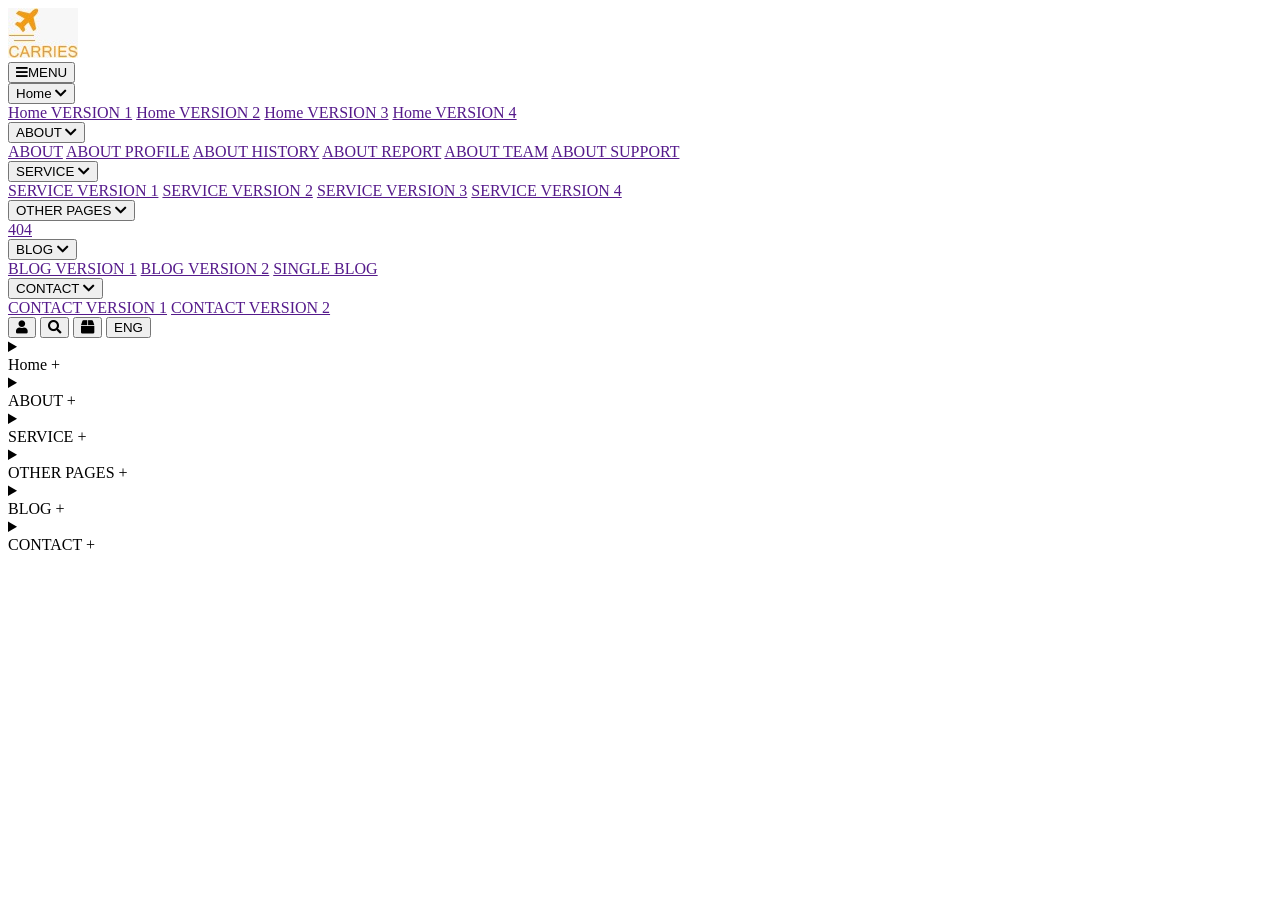
<file: components/header.html>
<!DOCTYPE html>
<html lang="en">
<head>
    <meta charset="UTF-8">
    <meta name="viewport" content="width=device-width, initial-scale=1.0">
    <link rel="stylesheet" href="../Assets/libaries/fontawesome-free-5.15.4-web/css/all.min.css">
    <script src=""></script>
    <title>Document</title>
</head>
<body>
    <!-- 
    background: bg-value
    value can be any color in tailwind css we have many colors
    gray
    red 
    zinc
    slate
    purple
    pink
    indigo
    teal
    navy
    violet
    There are two colors that don't accept value
    black and white
    position
    1.inherent
    2.absolute
    3.fixed
    4.relative
    left-
    right-
    top-
    bottom-

    width and height
    w-fraction
    w-3xs 16rem 256px
    w-2xs 18rem 288px
    w-xs 20rem
    w-sm 24rem
    w-md 28rem
    w-lg 32rem(large)
    w-xl 36rem
    w-2xl 42rem
    w-3xl 48rem
    w-4xl 56rem
    w-5xl 64rem
    w-6xl 72rem
    w-7xl 80rem
    w-20
    w-auto
    w-full(100%)
    w-screen(100vw)
    w-fit(fitcontent)
    min-w(min-width)
    min-h(min-height)
    h-
    h-200
    min-h-1/2
    min-h-px
    min-h-full
    h-screen
    h-fit
    h-full
    h-[255px]
    bg-[#f123de]
    w-[55px]
    display
    flex
    grid
    block
    inline-block
    hidden
         Flex
    justify-between or evenly or center
    items-between or evenly or center
    flex-row or col or row-reverse or col-reverse
    flex-wrap
    flex-nowrap
    flex-wrap-reverse
    flex-1(it will be growing with the parents)
    flex-none
    flex-2
    grow-
    shrink-
    *****Grid*****
    grid-clos-2 0r 3 or ...

    -->
 <header class="bg- fixed top-0 left-0 z-10 h-20 w-full flex gap-4 border-b border-b-orange-500 items-center py-4 justify-between">
      <div class="logo-container px-2">
        <img src="../Assets/images/IMG-20260924-WA0014.jpg" alt="" class="h-8">
      </div>
      <button class="nav-btn text-yellow-500 border border-yellow-500 py-2 px-4 lg:hidden"><i class="fas fa-bars"></i>MENU</button>
      <nav class="navbar flex gap-10 items-center h-full hidden lg:flex">
        <!--NAVLINK ONE -->
        <div class="group relative h-full items-center flex">
          <button class="cursor-pointer text-white uppercase flex gap-2 text-xs items-center group-hover:text-orange-400">Home <i class="fas fa-chevron-down text-[6px]"></i>
          </button>
          <section class="navlinks bg-black text-white text-xs h-fit w- pt-2 flex flex-col gap-4 absolute top-21 -left-full hidden group-hover:flex uppercase">
            <a href="" class="border-b border-gray-400 px-4 py-2">Home VERSION 1</a>
             <a href="" class="border-b border-gray-400 px-4 py-2">Home VERSION 2</a>
              <a href="" class="border-b border-gray-400 px-4 py-2">Home VERSION 3</a>
               <a href="" class="border-b border-gray-400 px-4 py-2">Home VERSION 4</a>
          </section>
        </div>
        <!-- END OF NAVLINK ONE-->
         <!--NAVLINK TWO -->
        <div class="group relative h-full items-center flex">
          <button class="cursor-pointer text-white uppercase flex gap-2 text-xs items-center group-hover:text-orange-400">ABOUT <i class="fas fa-chevron-down text-[6px]"></i>
          </button>
          <section class="navlinks bg-black text-white text-xs h-fit w- pt-2 flex flex-col gap-4 absolute top-21 -left-full hidden group-hover:flex uppercase">
            <a href="" class="border-b border-gray-400 px-4 py-2">ABOUT</a>
             <a href="" class="border-b border-gray-400 px-4 py-2">ABOUT PROFILE</a>
              <a href="" class="border-b border-gray-400 px-4 py-2">ABOUT HISTORY</a>
               <a href="" class="border-b border-gray-400 px-4 py-2">ABOUT REPORT</a>
               <a href="" class="border-b border-gray-400 px-4 py-2">ABOUT TEAM</a>
               <a href="" class="border-b border-gray-400 px-4 py-2">ABOUT SUPPORT</a>
          </section>
        </div>
        <!-- END OF NAVLINK TWO-->
         <!--NAVLINK THREE -->
        <div class="group relative h-full items-center flex">
          <button class="cursor-pointer text-white uppercase flex gap-2 text-xs items-center group-hover:text-orange-400">SERVICE <i class="fas fa-chevron-down text-[6px]"></i>
          </button>
          <section class="navlinks bg-black text-white text-xs h-fit w- pt-2 flex flex-col gap-4 absolute top-21 -left-full hidden group-hover:flex uppercase">
            <a href="" class="border-b border-gray-400 px-4 py-2">SERVICE VERSION 1</a>
             <a href="" class="border-b border-gray-400 px-4 py-2">SERVICE VERSION 2</a>
              <a href="" class="border-b border-gray-400 px-4 py-2">SERVICE VERSION 3</a>
               <a href="" class="border-b border-gray-400 px-4 py-2">SERVICE VERSION 4</a>
          </section>
        </div>
        <!-- END OF NAVLINK THREE-->
          <!--NAVLINK FOUR -->
        <div class="group relative h-full items-center flex">
          <button class="cursor-pointer text-white uppercase flex gap-2 text-xs items-center group-hover:text-orange-400">OTHER PAGES <i class="fas fa-chevron-down text-[6px]"></i>
          </button>
          <section class="navlinks bg-black text-white text-xs h-fit w- pt-2 flex flex-col gap-4 absolute top-21 -left-full hidden group-hover:flex uppercase">
            <a href="" class="border-b border-gray-400 px-4 py-2">404</a>
          </section>
        </div>
        <!-- END OF NAVLINK FOUR-->
          <!--NAVLINK FIVE -->
        <div class="group relative h-full items-center flex">
          <button class="cursor-pointer text-white uppercase flex gap-2 text-xs items-center group-hover:text-orange-400">BLOG <i class="fas fa-chevron-down text-[6px]"></i>
          </button>
          <section class="navlinks bg-black text-white text-xs h-fit w- pt-2 flex flex-col gap-4 absolute top-21 -left-full hidden group-hover:flex uppercase">
            <a href="" class="border-b border-gray-400 px-4 py-2">BLOG VERSION 1</a>
             <a href="" class="border-b border-gray-400 px-4 py-2">BLOG VERSION 2</a>
              <a href="" class="border-b border-gray-400 px-4 py-2">SINGLE BLOG</a>
          </section>
        </div>
        <!-- END OF NAVLINK FIVE-->
          <!--NAVLINK SIX -->
        <div class="group relative h-full items-center flex">
          <button class="cursor-pointer text-white uppercase flex gap-2 text-xs items-center group-hover:text-orange-400">CONTACT <i class="fas fa-chevron-down text-[6px]"></i>
          </button>
          <section class="navlinks bg-black text-white text-xs h-fit w- pt-2 flex flex-col gap-4 absolute top-21 -left-full hidden group-hover:flex uppercase">
            <a href="" class="border-b border-gray-400 px-4 py-2">CONTACT VERSION 1</a>
             <a href="" class="border-b border-gray-400 px-4 py-2">CONTACT VERSION 2</a>
          </section>
        </div>
        <!-- END OF NAVLINK SIX-->
      </nav>
       <div class="flex items-center gap-5 px-4 hidden lg:flex">
        <button class="text-xs text-white"><i class="fas fa-user"></i></button>
         <button class="text-xs text-white"><i class="fas fa-search"></i></button>
          <button class="text-xs text-white"><i class="fas fa-box"></i></button>
           <button class="text-xs text-black bg-white">ENG</button>
       </div>
      <nav class="navbar2 hidden bg-black absolute top-20 left-0 w-full h-[200px] overflow-y-auto lg:hidden" >
        <!-- First Details -->
        <details class="group broder-b border-b-slate-600  overflow-hidden text-white">
          <summary class="flex items-center justify-between cursor-pointer py-2 px-5 font-semibold list-none text-white block w-full">
          <div class="flex items-center justify-between">
            <span>Home</span>
            <span class="text-lg group-open:rotate-45 transition-transform duration-500">+</span>
            <!-- <span class="text-lg">-</span> -->
          </div>
          </summary>
          <div class="px-5 pb-5">
            <a href="" class="block py-2">Home VERSION 1</a>
            <a href="" class="block py-2">Home VERSION 2</a>
            <a href="" class="block py-2">Home VERSION 3</a>
            <a href="" class="block py-2">Home VERSION 4</a>
          </div>
        </details>
            <!--End of First Details -->
        <!-- Second Details -->
        <details class="group broder-b border-b-slate-600  overflow-hidden text-white">
          <summary class="flex items-center justify-between cursor-pointer py-2 px-5 font-semibold list-none text-white block w-full">
          <div class="flex items-center justify-between">
            <span>ABOUT</span>
            <span class="text-lg group-open:rotate-45 transition-transform duration-500">+</span>
            <!-- <span class="text-lg">-</span> -->
          </div>
          </summary>
          <div class="px-5 pb-5">
            <a href="" class="block py-2">ABOUT PROFILE</a>
            <a href="" class="block py-2">ABOUT HISTORY</a>
            <a href="" class="block py-2">ABOUT REPORT</a>
            <a href="" class="block py-2">ABOUT TEAM</a>
            <a href="" class="block py-2">ABOUT SUPPORT</a>
          </div>
        </details>
            <!--End of Second Details -->
        <!-- Third Details -->
        <details class="group broder-b border-b-slate-600  overflow-hidden text-white">
          <summary class="flex items-center justify-between cursor-pointer py-2 px-5 font-semibold list-none text-white block w-full">
          <div class="flex items-center justify-between">
            <span>SERVICE</span>
            <span class="text-lg group-open:rotate-45 transition-transform duration-500">+</span>
            <!-- <span class="text-lg">-</span> -->
          </div>
          </summary>
          <div class="px-5 pb-5">
            <a href="" class="block py-2">SERVICE VERSION 1</a>
            <a href="" class="block py-2">SERVICE VERSION 2</a>
            <a href="" class="block py-2">SERVICE VERSION 3</a>
            <a href="" class="block py-2">SERVICE VERSION 4</a>
          </div>
        </details>
            <!--End of Third Details -->
        <!-- Fourth Details -->
        <details class="group broder-b border-b-slate-600  overflow-hidden text-white">
          <summary class="flex items-center justify-between cursor-pointer py-2 px-5 font-semibold list-none text-white block w-full">
          <div class="flex items-center justify-between">
            <span>OTHER PAGES</span>
            <span class="text-lg group-open:rotate-45 transition-transform duration-500">+</span>
            <!-- <span class="text-lg">-</span> -->
          </div>
          </summary>
          <div class="px-5 pb-5">
            <a href="" class="block py-2">404</a>
          </div>
        </details>
            <!--End of Fourth Details -->
        <!-- Fifth Details -->
        <details class="group broder-b border-b-slate-600  overflow-hidden text-white">
          <summary class="flex items-center justify-between cursor-pointer py-2 px-5 font-semibold list-none text-white block w-full">
          <div class="flex items-center justify-between">
            <span>BLOG</span>
            <span class="text-lg group-open:rotate-45 transition-transform duration-500">+</span>
            <!-- <span class="text-lg">-</span> -->
          </div>
          </summary>
          <div class="px-5 pb-5">
            <a href="" class="block py-2">BLOG VERSION 1</a>
            <a href="" class="block py-2">BLOG VERSION 2</a>
            <a href="" class="block py-2">BLOG VERSION 3</a>
          </div>
        </details>
            <!--End of Fifth Details -->
        <!-- Sixth Details -->
        <details class="group broder-b border-b-slate-600  overflow-hidden text-white">
          <summary class="flex items-center justify-between cursor-pointer py-2 px-5 font-semibold list-none text-white block w-full">
          <div class="flex items-center justify-between">
            <span>CONTACT</span>
            <span class="text-lg group-open:rotate-45 transition-transform duration-500">+</span>
            <!-- <span class="text-lg">-</span> -->
          </div>
          </summary>
          <div class="px-5 pb-5">
            <a href="" class="block py-2">CONTACT VERSION 1</a>
            <a href="" class="block py-2">CONTACT VERSION 2</a>
          </div>
        </details>
            <!--End of Sixth Details -->
      </nav>
</header>
</file>
